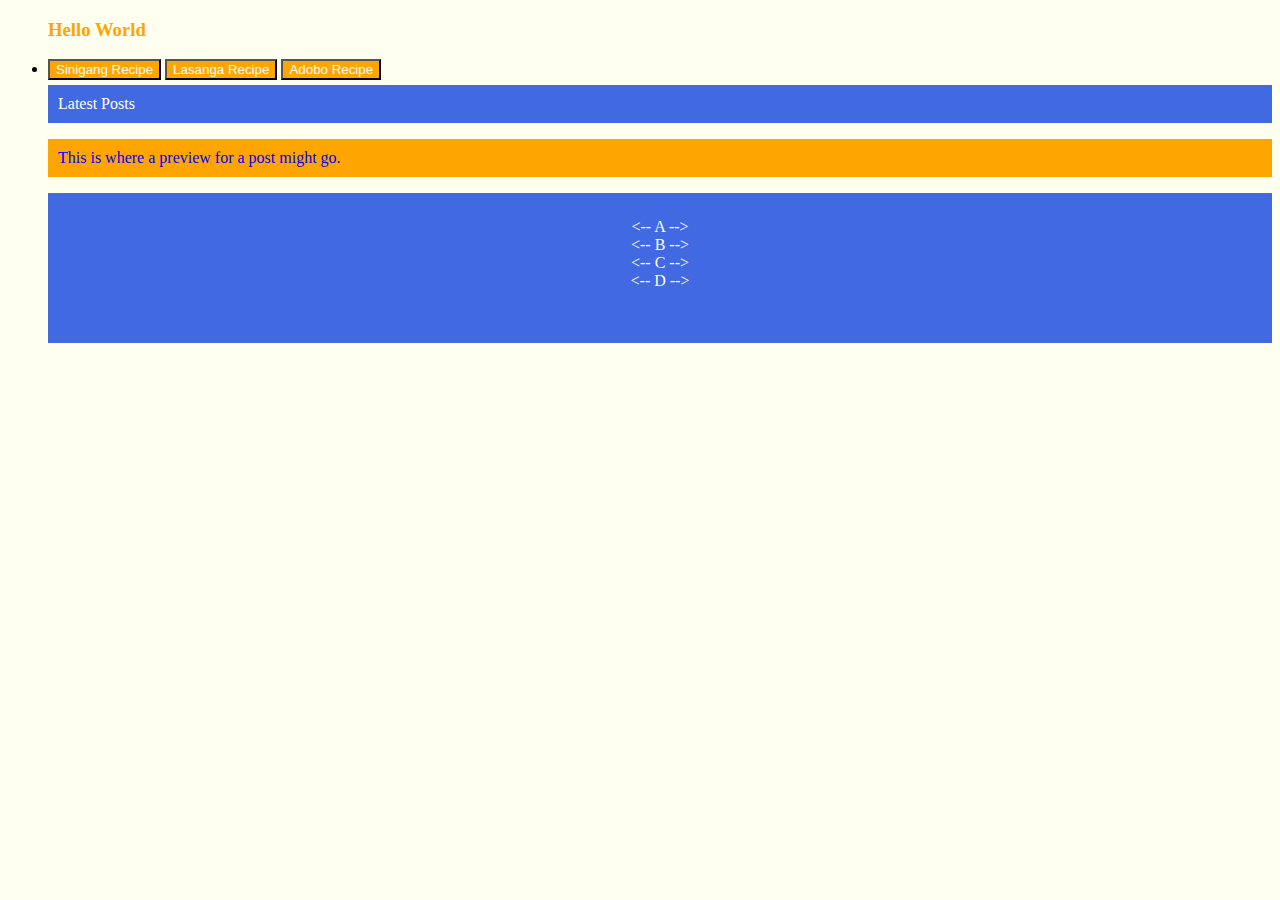
<file: index.html>
<!DOCTYPE html>
<index class="html!"></index>
<html lang="en">
    <head>
        <link rel="stylesheet" type="text/css" href="css/style.css">
        <meta lang="UTF-8">
        <title>My First Website</title>
    </head>
    <div class="header-1">
        <div class="header-helloworld"><body><h3> Hello World</h3></body></div>
    </div>
</html>

<ul>

    <li>
        <button class="recipe-btn"><a class="recipes" href="recipes/sinigang.html">Sinigang Recipe</a></button>
        <button class="recipe-btn"><a class="recipes" href="recipes/lasagna.html">Lasanga Recipe</a></button>
        <button class="recipe-btn"><a class="recipes" href="recipes/adobo.html">Adobo Recipe</a></button>
    </li>



<div class="subsection header">Latest Posts</div>
<p class="subsection preview" id="preview">This is where a preview for a post might go.</p>


<div class="header-list">
<div class="ancestor">
    <-- A -->
    <div class="contents">
    <-- B -->
    <div class="contents">
    <-- C -->
    <div class="contents">
    <-- D -->
    </div>
    </div>
    </div>
    </div>
</div>
</file>
<file: css/style.css>
body{
    background-color: #FFFFF0;
}

.subsection.header {
    background-color: royalblue;
    margin-top: 5px;
    padding: 10px;

    color: rgb(255, 255, 255);
  }

.subsection#preview { 
    background-color:#FFA500;
    padding: 10px;
    color: blue;

}

.header-list {
    height: 100px;
    background-color: royalblue;
    padding: 25px;

}
.ancestor, .contents {
    display: auto;
    color: white;
    text-align: center;
}

.btn-single, .btn-group{
    background-color: orange;
    color: white;
    font-weight: italic;
    font-family: arial, verdana, sans-serif;
    font-size: 14px;
}

.btn-single:hover{
    text-decoration: underline;
}

.btn-group:hover{
    text-decoration: underline;
    color: orange;
}

.btn-group{
    background-color: white;
    color: black;
}



.madeit-btn{
    background-color: orange;
    color: white;
    height:30px;
    width: 100px;
    font-weight: bolder;
}

.print-btn{
    color: white;
    color: orange;
    height:30px;
    width: 100px;
    border-color: orange;
    font-weight: bolder;
}

.madeit-btn:hover{
    background-image: linear-gradient(rgb(0 0 0/20%) 0 0);   
}

.print-btn:hover{
    background-image: linear-gradient(#FFA500 0 0);
    color: white
}

/*adobo.html above*/

.recipe-btn, .recipes{
    color:white;
    background-color: orange;
    text-decoration: none;
}
.recipe-btn:hover, .recipes:hover{
    background-image: linear-gradient(rgb(0 0 0/20%) 0 0); 
}

#recipes{
    text-decoration: none;
    color:black;
}

#recipes:hover{
    text-decoration:underline;
    color:#FFA500
}

.header-1{
    width: 400px;
    padding-left: 40px;
}
.header-helloworld {
color: #FFA500;
}
</file>
